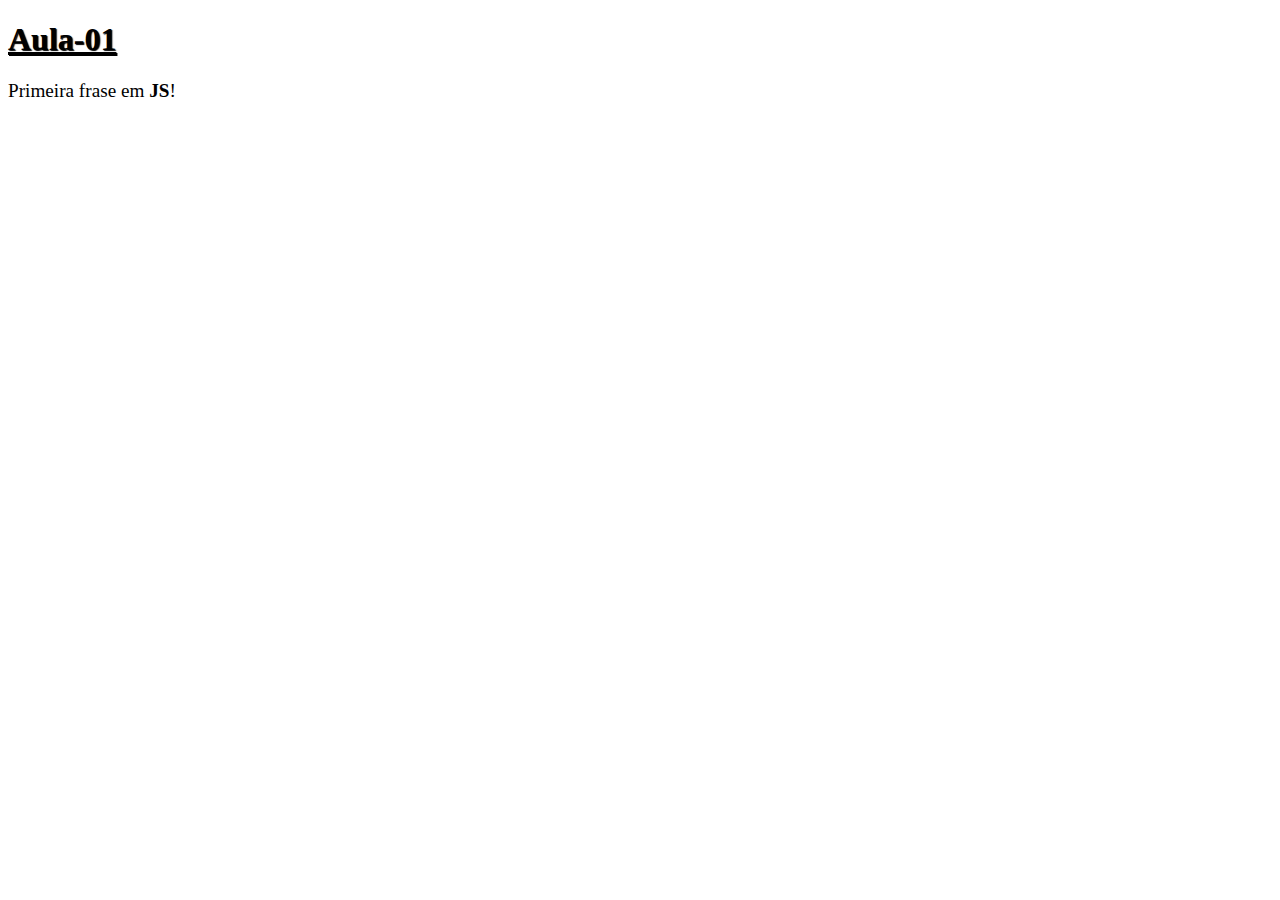
<file: Aula-01/index.html>
<!DOCTYPE html>
<html lang="pt-br">
<head>
    <meta charset="UTF-8">
    <meta http-equiv="X-UA-Compatible" content="IE=edge">
    <meta name="viewport" content="width=device-width, initial-scale=1.0">
    <link rel="stylesheet" href="style.css">
    <title>Aula-1</title>
</head>
<body>
    <h1>Aula-01</h1>
    <p id="texto"></p>
    <script src="script.js"></script>
</body>
</html>
</file>
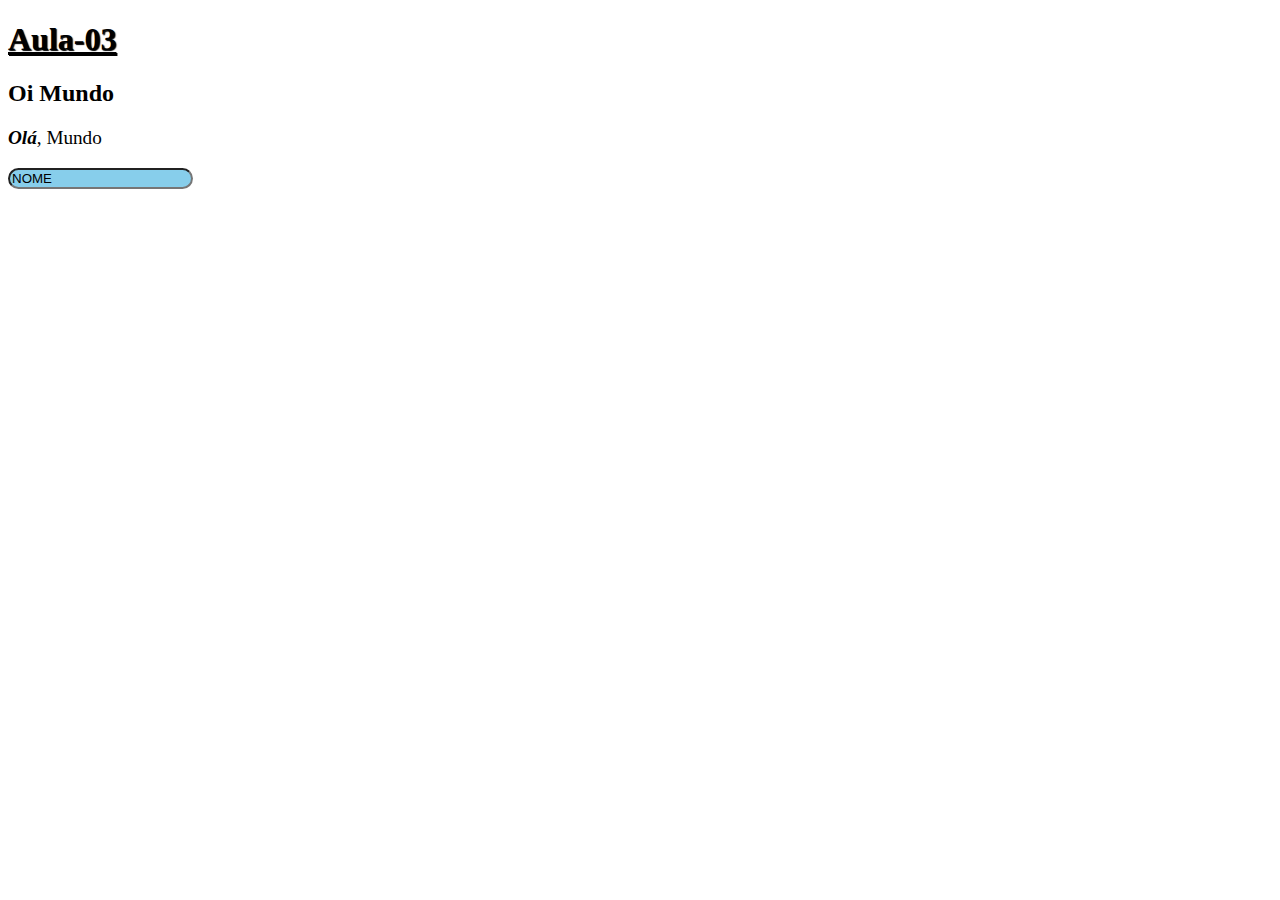
<file: Aula-03/index.html>
<!DOCTYPE html>
<html lang="pt-br">
<head>
    <meta charset="UTF-8">
    <meta http-equiv="X-UA-Compatible" content="IE=edge">
    <meta name="viewport" content="width=device-width, initial-scale=1.0">
    <title>Aula-3</title>
    <link rel="stylesheet" href="style.css">
</head>
<body>
    <h1>Aula-03</h1>

    <h2 id="oi-mundo">Oi Mundo</h2>
    <p id="ola-mundo" class="ola-mundo">Oi Mundo 2</p>

    <input type="text">
    
    <script src="script.js"></script>
</body>
</html>
</file>
<file: Aula-01/style.css>
h1{
    font-size: 2em;
    text-decoration: underline;
    text-shadow: 1px 1px 1px black;
}

p{
    font-size: 1.2em;
}
</file>
<file: Aula-03/style.css>
h1{
    font-size: 2em;
    text-decoration: underline;
    text-shadow: 1px 1px 1px black;
}

p{
    font-size: 1.2em;
}
</file>
